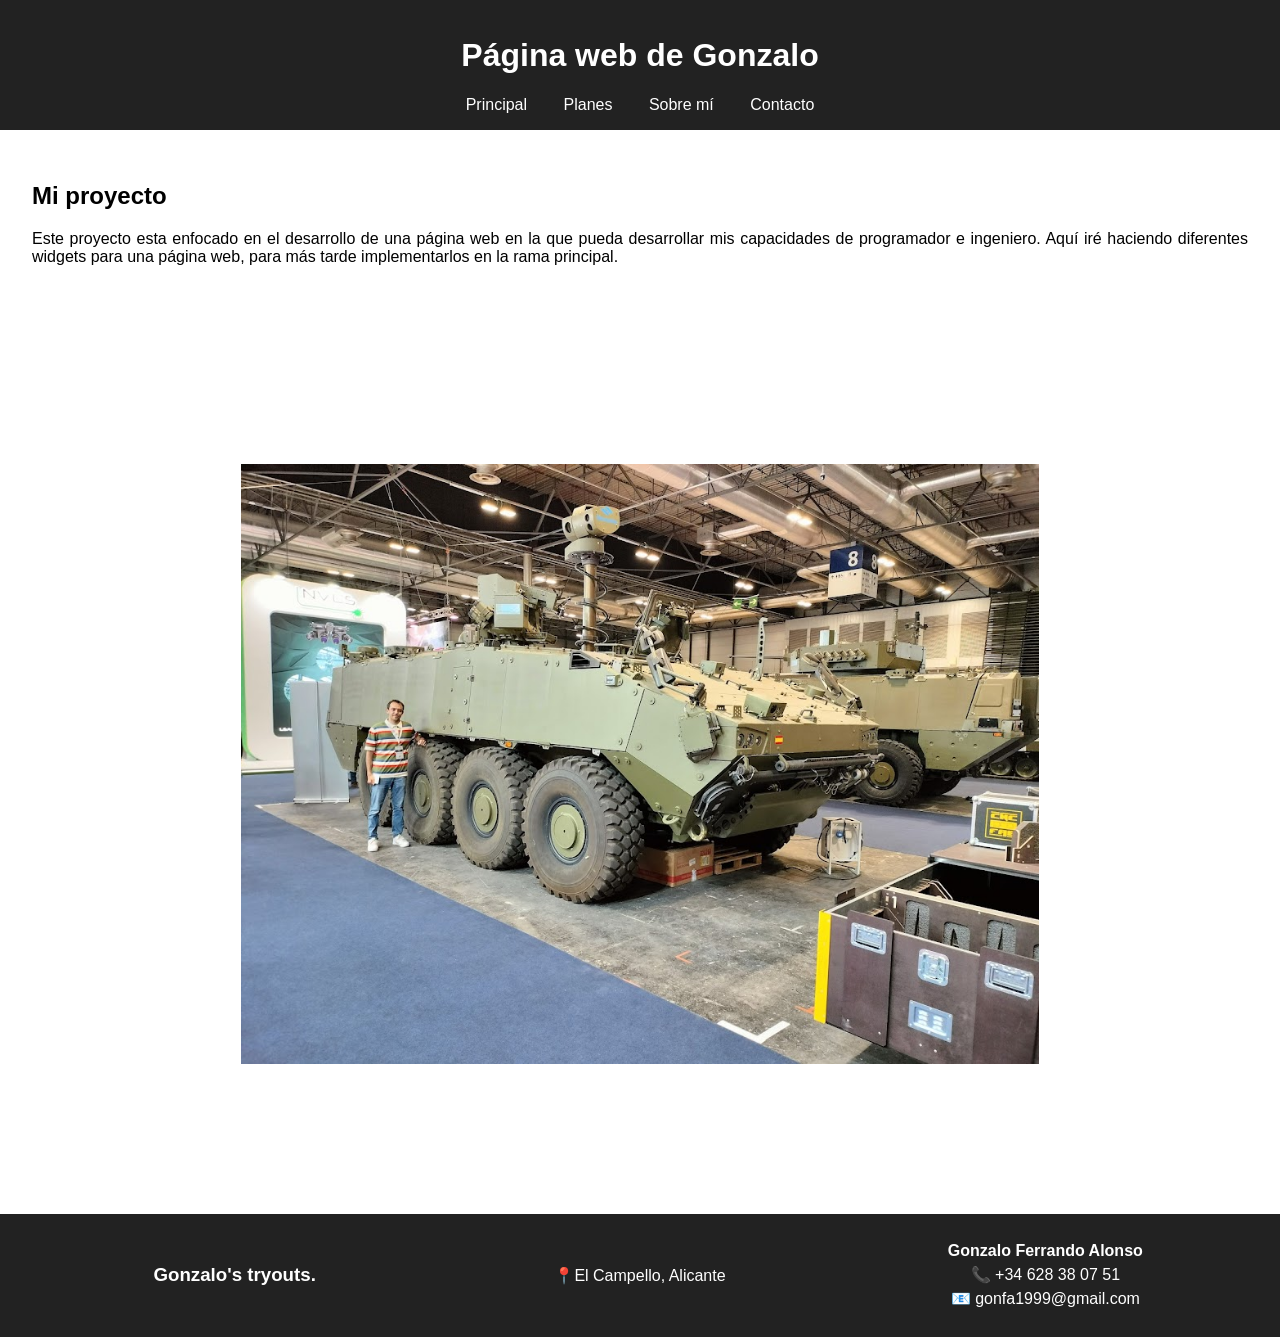
<file: index.html>
<!-- index.html -->
<!DOCTYPE html>
<html lang="es">
<head>
  <meta charset="UTF-8">
  <meta name="viewport" content="width=device-width, initial-scale=1.0">
  <title>Gonzalo tryouts.</title>
  <link rel="stylesheet" href="styles/style.css">
  
</head>
<body>
  <header>
    <h1>Página web de Gonzalo</h1>
    <nav>
      <a href="index.html">Principal</a>
      <a href="htmls/planes.html">Planes</a>
      <a href="htmls/sobre-mi.html">Sobre mí</a>
      <a href="htmls/contactos.html">Contacto</a>
    </nav>
  </header>


  <section id="principal">
    <h2>Mi proyecto</h2>
    <p>Este proyecto esta enfocado en el desarrollo de una página web en la que pueda desarrollar mis capacidades de programador e ingeniero. 
      Aquí iré haciendo diferentes widgets para una página web, para más tarde implementarlos en la rama principal.
    </p>
  </section>


  <main class="contenedor-imagen">
    <img src="imgs/8x8.jpg" alt="Imagen principal" height="600">
  </main>

  <footer class="footer">
    <div class="footer-left">
      <h3>Gonzalo's tryouts.</h3>
    </div>
    <div class="footer-center">
      <p>📍El Campello, Alicante</p>
    </div>
    <div class="footer-right">
      <p><strong>Gonzalo Ferrando Alonso</strong></p>
      <p>📞 +34 628 38 07 51</p>
      <p>📧 gonfa1999@gmail.com</p>
    </div>
  </footer>

  <script src="script.js"></script>

</body>
</html>
</file>
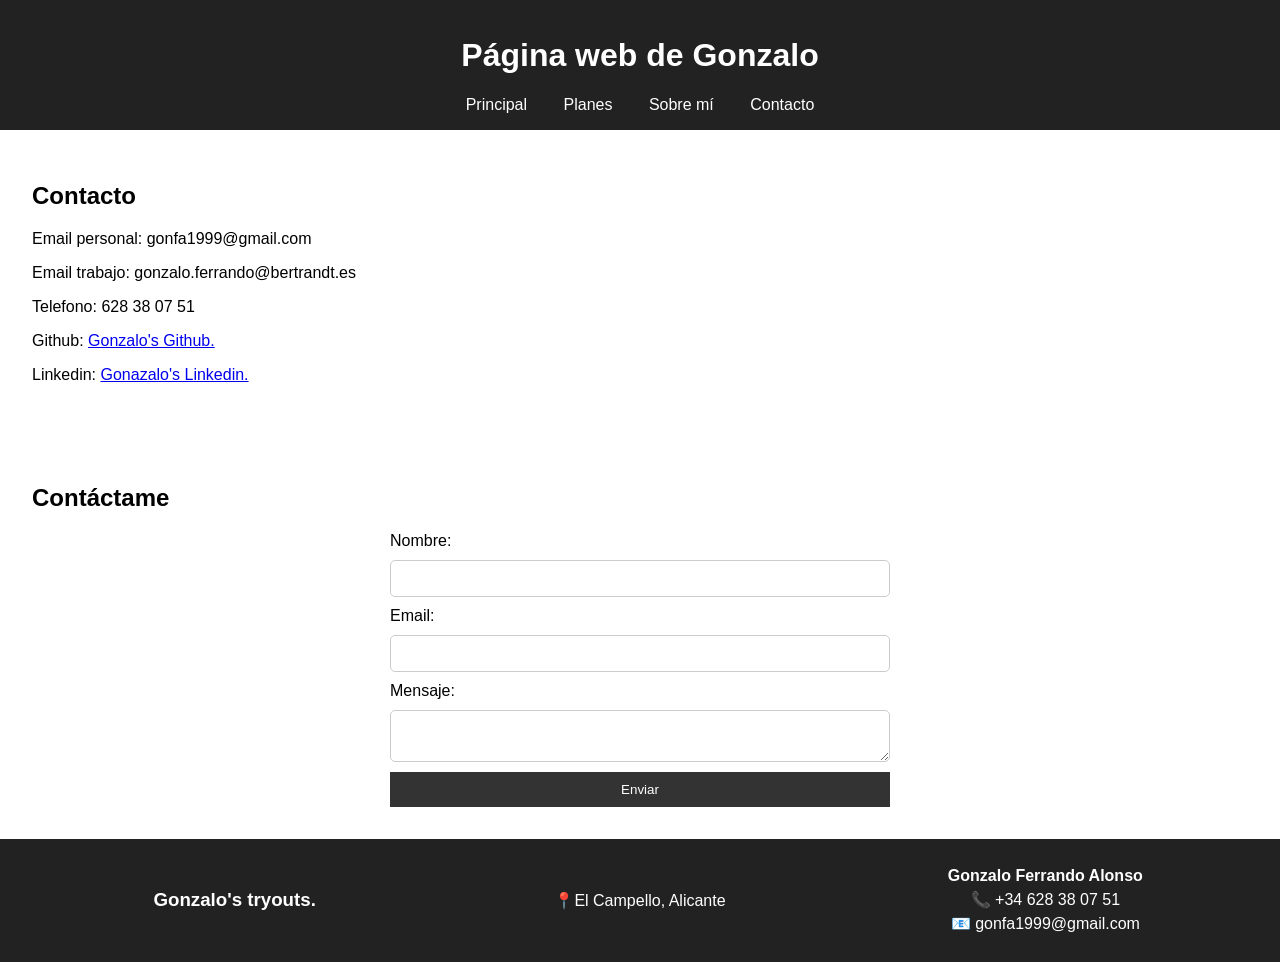
<file: htmls/contactos.html>
<!DOCTYPE html>
<html lang="es">
    <head>
        <meta charset="UTF-8">
        <meta name="viewport" content="width=device-width, initial-scale=1.0">
        <title>Gonzalo tryouts.</title>
        <link rel="stylesheet" href="../styles/style.css">
      </head>
<body>
    <header>
        <h1>Página web de Gonzalo</h1>
        <nav>
          <a href="../index.html">Principal</a>
          <a href="planes.html">Planes</a>
          <a href="sobre-mi.html">Sobre mí</a>
          <a href="contactos.html">Contacto</a>
        </nav>
      </header>

  <main>

    <section id="contact">
      <h2>Contacto</h2>
        <p>Email personal: gonfa1999@gmail.com</p>
        <p>Email trabajo: gonzalo.ferrando@bertrandt.es</p>
        <p>Telefono: 628 38 07 51</p>
        
        <p>Github: <a href="https://github.com/HarryF6" target="_blank" title=" Gonzalo's Github">
          Gonzalo's Github.</a></p>
        <p>Linkedin: <a href="https://www.linkedin.com/in/gonzalo-ferrando-alonso-54b77817a/" target="_blank" title=" Gonazalo's Linkedin">
          Gonazalo's Linkedin.</a>
        </p>
    </section>

    <section id="contactame">
        <h2>Contáctame</h2>
        <form action="https://formspree.io/f/mdkejoeq" method="POST">
          <label>Nombre:</label>
          <input type="text" name="nombre" required>
      
          <label>Email:</label>
          <input type="email" name="email" required>
      
          <label>Mensaje:</label>
          <textarea name="mensaje" required></textarea>
      
          <button type="submit">Enviar</button>
        </form>
        <link rel="stylesheet" href="../styles/contact.css">
      </section>
      <form
      action="https://formspree.io/f/mdkejoeq"
      method="POST"
    >
  </main>

  <footer class="footer">
    <div class="footer-left">
      <h3>Gonzalo's tryouts.</h3>
    </div>
    <div class="footer-center">
      <p>📍El Campello, Alicante</p>
    </div>
    <div class="footer-right">
      <p><strong>Gonzalo Ferrando Alonso</strong></p>
      <p>📞 +34 628 38 07 51</p>
      <p>📧 gonfa1999@gmail.com</p>
    </div>
  </footer>

</body>
</html>
</file>
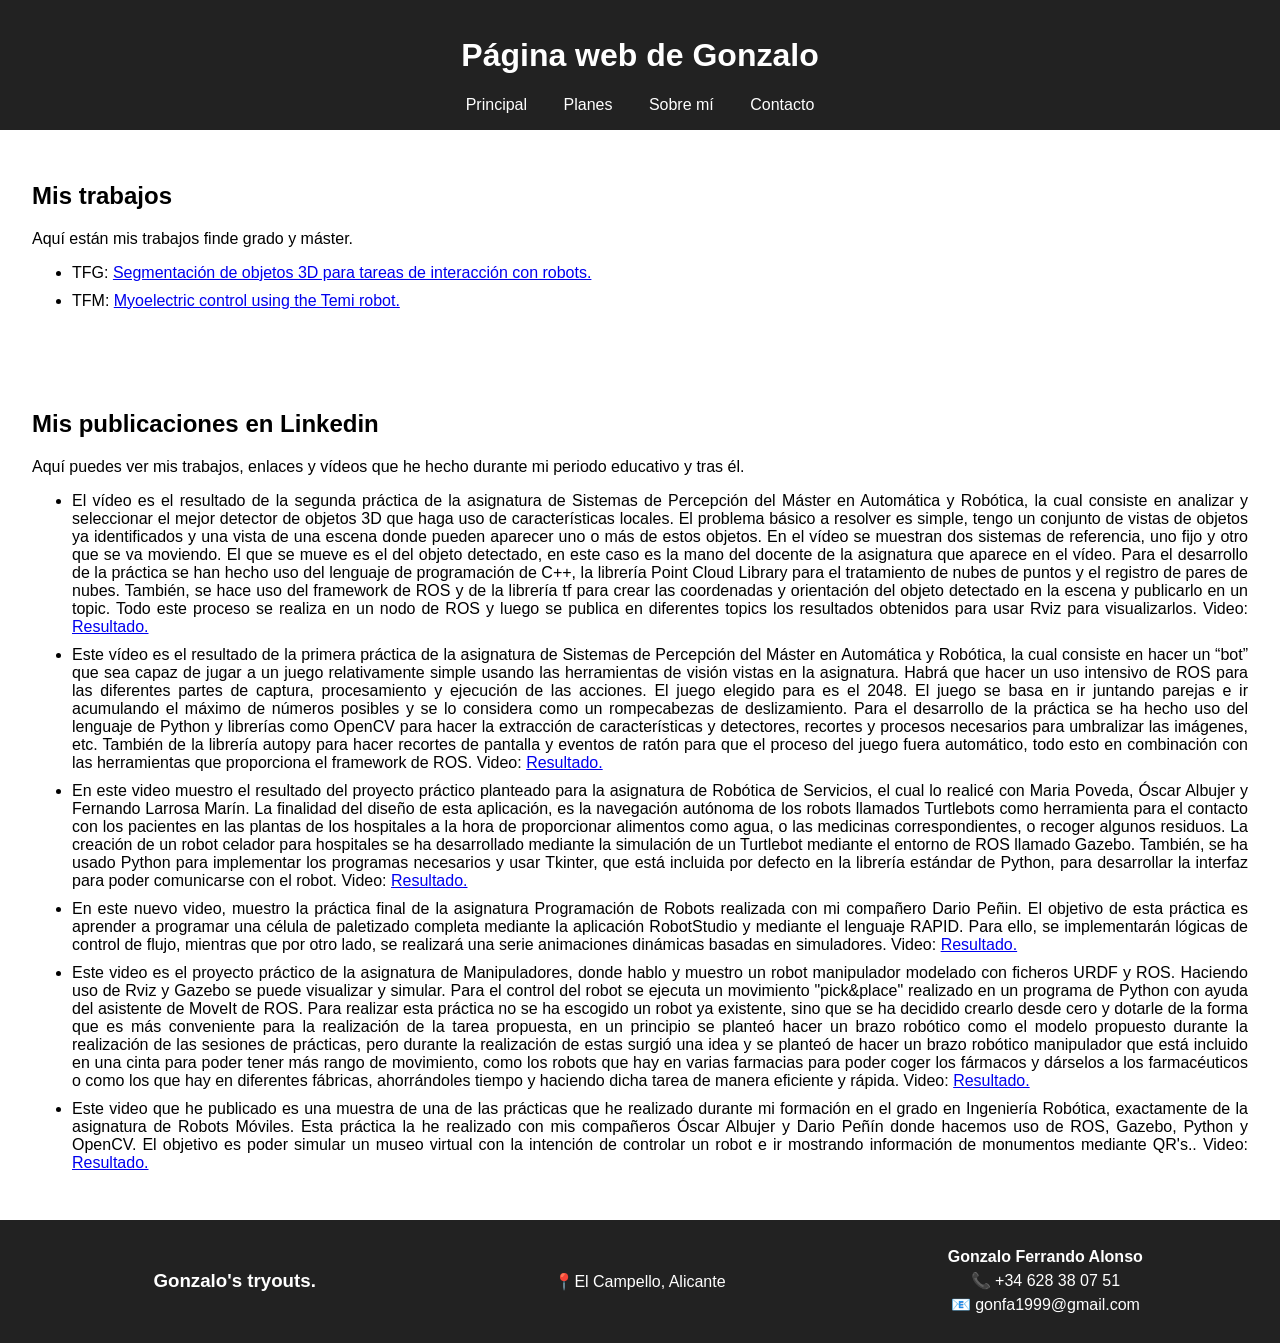
<file: htmls/planes.html>
<!DOCTYPE html>
<html lang="es">
<head>
    <meta charset="UTF-8">
    <meta name="viewport" content="width=device-width, initial-scale=1.0">
    <title>Gonzalo tryouts.</title>
    <link rel="stylesheet" href="../styles/style.css">
    </head>
<body>
    <header>
        <h1>Página web de Gonzalo</h1>
        <nav>
          <a href="../index.html">Principal</a>
          <a href="planes.html">Planes</a>
          <a href="sobre-mi.html">Sobre mí</a>
          <a href="contactos.html">Contacto</a>
        </nav>
      </header>



  <section id="trabajos">
    <h1>Mis trabajos</h1>
    <p>Aquí están mis trabajos finde grado y máster.</p>
    <ul>
      <li>TFG: <a href="http://rua.ua.es/dspace/handle/10045/115948" target="_blank">Segmentación de objetos 3D para tareas de interacción con robots. </a> </li>
      <li>TFM: <a href="https://drive.google.com/file/d/1pHS67J8DL6EQv5swCG9qbdIBR0RCkAcB/view?usp=share_link" target="_blank">Myoelectric control using the Temi robot. </a></li>
    </ul>
  </section>
  <section id="publicaciones">
    <h1>Mis publicaciones en Linkedin</h1>
    <p>Aquí puedes ver mis trabajos, enlaces y vídeos que he hecho durante mi periodo educativo y tras él.</p>
    <ul>
      <li>El vídeo es el resultado de la segunda práctica de la asignatura de Sistemas de Percepción del Máster en Automática y Robótica, la cual consiste en analizar
      y seleccionar el mejor detector de objetos 3D que haga uso de características locales. El problema básico a resolver es simple, tengo un conjunto de vistas
      de objetos ya identificados y una vista de una escena donde pueden aparecer uno o más de estos objetos.

      En el vídeo se muestran dos sistemas de referencia, uno fijo y otro que se va moviendo. El que se mueve es el del objeto detectado,
      en este caso es la mano del docente de la asignatura que aparece en el vídeo.

      Para el desarrollo de la práctica se han hecho uso del lenguaje de programación de C++, la librería Point Cloud Library para el tratamiento de nubes de puntos y el registro de pares de nubes. También, se hace uso del framework de ROS y de la librería tf para crear las coordenadas y orientación del objeto detectado en la escena y publicarlo en un topic. 
      Todo este proceso se realiza en un nodo de ROS y luego se publica en diferentes topics los resultados obtenidos para usar Rviz para visualizarlos. Video: <a href="https://www.linkedin.com/posts/gonzalo-ferrando-alonso-54b77817a_robaejtica-ros-c-activity-6929749054012723200-CZCA?utm_source=share&utm_medium=member_desktop&rcm=ACoAACp45AsB-m2HfFfL57hyDl7M0-CO3dcS5wk
      " target="_blank">Resultado.</a> </li>
      <li>Este vídeo es el resultado de la primera práctica de la asignatura de Sistemas de Percepción del Máster en Automática y Robótica, la cual consiste en hacer un “bot” que sea capaz de jugar a un juego relativamente simple usando las herramientas de visión vistas en la asignatura. Habrá que hacer un uso intensivo de ROS para las diferentes partes de captura, procesamiento y ejecución de las acciones. 

      El juego elegido para es el 2048. El juego se basa en ir juntando parejas e ir acumulando el máximo de números posibles y se lo considera como un rompecabezas de deslizamiento.

      Para el desarrollo de la práctica se ha hecho uso del lenguaje de Python y librerías como OpenCV para hacer la extracción de características y detectores, recortes y procesos necesarios para umbralizar las imágenes, etc. También de la librería autopy para hacer recortes de pantalla y eventos de ratón para que el proceso del juego fuera automático, todo esto en combinación con las herramientas que proporciona el framework de ROS.
      Video: <a href="https://www.linkedin.com/posts/gonzalo-ferrando-alonso-54b77817a_python-ros-opencv-activity-6896730075749044224-zlcQ?utm_source=share&utm_medium=member_desktop&rcm=ACoAACp45AsB-m2HfFfL57hyDl7M0-CO3dcS5wk" target="_blank">Resultado. </a></li>

      <li>En este video muestro el resultado del proyecto práctico planteado para la asignatura de Robótica de Servicios, el cual lo realicé con Maria Poveda, Óscar Albujer y Fernando Larrosa Marín.

      La finalidad del diseño de esta aplicación, es la navegación autónoma de los robots llamados Turtlebots como herramienta 
      para el contacto con los pacientes en las plantas de los hospitales a la hora de proporcionar alimentos como agua, o 
      las medicinas correspondientes, o recoger algunos residuos. La creación de un robot celador para hospitales se ha desarrollado
      mediante la simulación de un Turtlebot mediante el entorno de ROS llamado Gazebo. También, se ha usado Python para implementar 
      los programas necesarios y usar Tkinter, que está incluida por defecto en la librería estándar de Python, para desarrollar la interfaz para poder 
      comunicarse con el robot. Video: <a href="https://www.linkedin.com/posts/gonzalo-ferrando-alonso-54b77817a_python-robots-video-activity-6831508197233197056--to3?utm_source=share&utm_medium=member_desktop&rcm=ACoAACp45AsB-m2HfFfL57hyDl7M0-CO3dcS5wk" target="_blank">Resultado. </a></li>


      <li>En este nuevo video, muestro la práctica final de la asignatura Programación de Robots realizada con mi compañero Dario Peñin.
      El objetivo de esta práctica es aprender a programar una célula de paletizado completa mediante la aplicación RobotStudio y mediante el lenguaje RAPID. Para ello, se implementarán lógicas de control de flujo, mientras que por otro lado, se realizará una serie animaciones dinámicas basadas en simuladores. Video: <a href=" https://www.linkedin.com/posts/gonzalo-ferrando-alonso-54b77817a_robots-activity-6825705631211638785-UJsI?utm_source=share&utm_medium=member_desktop&rcm=ACoAACp45AsB-m2HfFfL57hyDl7M0-CO3dcS5wk" target="_blank"> Resultado. </a></li>
      <li>Este video es el proyecto práctico de la asignatura de Manipuladores, donde hablo y muestro un robot manipulador modelado con ficheros URDF y ROS. Haciendo uso de Rviz y Gazebo se puede visualizar y simular. Para el control del robot se ejecuta un movimiento "pick&place" realizado en un programa de Python con ayuda del asistente de MoveIt de ROS. 

        Para realizar esta práctica no se ha escogido un robot ya existente, sino que se ha decidido crearlo desde cero y dotarle de la forma que es más conveniente para la realización de la tarea propuesta, en un principio se planteó hacer un brazo robótico como el modelo propuesto durante la realización de las sesiones de prácticas, pero durante la realización de estas surgió una idea y se planteó de hacer un brazo robótico manipulador que está incluido en una cinta para poder tener más rango de movimiento, como los robots que hay en varias farmacias para poder coger los fármacos y dárselos a los farmacéuticos o como los que hay en diferentes fábricas, ahorrándoles tiempo y haciendo dicha tarea de manera eficiente y rápida. Video: <a href="https://www.linkedin.com/posts/gonzalo-ferrando-alonso-54b77817a_robots-python-ros-activity-6820413188987727872-1Nsx?utm_source=share&utm_medium=member_desktop&rcm=ACoAACp45AsB-m2HfFfL57hyDl7M0-CO3dcS5wk" target="_blank">Resultado. </a></li> 
      
        <li>Este video que he publicado es una muestra de una de las prácticas que he realizado durante mi formación en el grado en Ingeniería Robótica, exactamente de la asignatura de Robots Móviles. 

          Esta práctica la he realizado con mis compañeros Óscar Albujer y Dario Peñín donde hacemos uso de ROS, Gazebo, Python y OpenCV. El objetivo es poder simular un museo virtual con la intención de controlar un robot e ir mostrando información de monumentos mediante QR's.. Video: <a href="https://www.linkedin.com/posts/gonzalo-ferrando-alonso-54b77817a_este-video-que-he-publicado-es-una-muestra-activity-6817097110928793600-TBlz?utm_source=share&utm_medium=member_desktop&rcm=ACoAACp45AsB-m2HfFfL57hyDl7M0-CO3dcS5wk" target="_blank">Resultado. </a></li>
      
      </ul>
  </section>

  
  <footer class="footer">
    <div class="footer-left">
      <h3>Gonzalo's tryouts.</h3>
    </div>
    <div class="footer-center">
      <p>📍El Campello, Alicante</p>
    </div>
    <div class="footer-right">
      <p><strong>Gonzalo Ferrando Alonso</strong></p>
      <p>📞 +34 628 38 07 51</p>
      <p>📧 gonfa1999@gmail.com</p>
    </div>
  </footer>


</body>
</html>
</file>
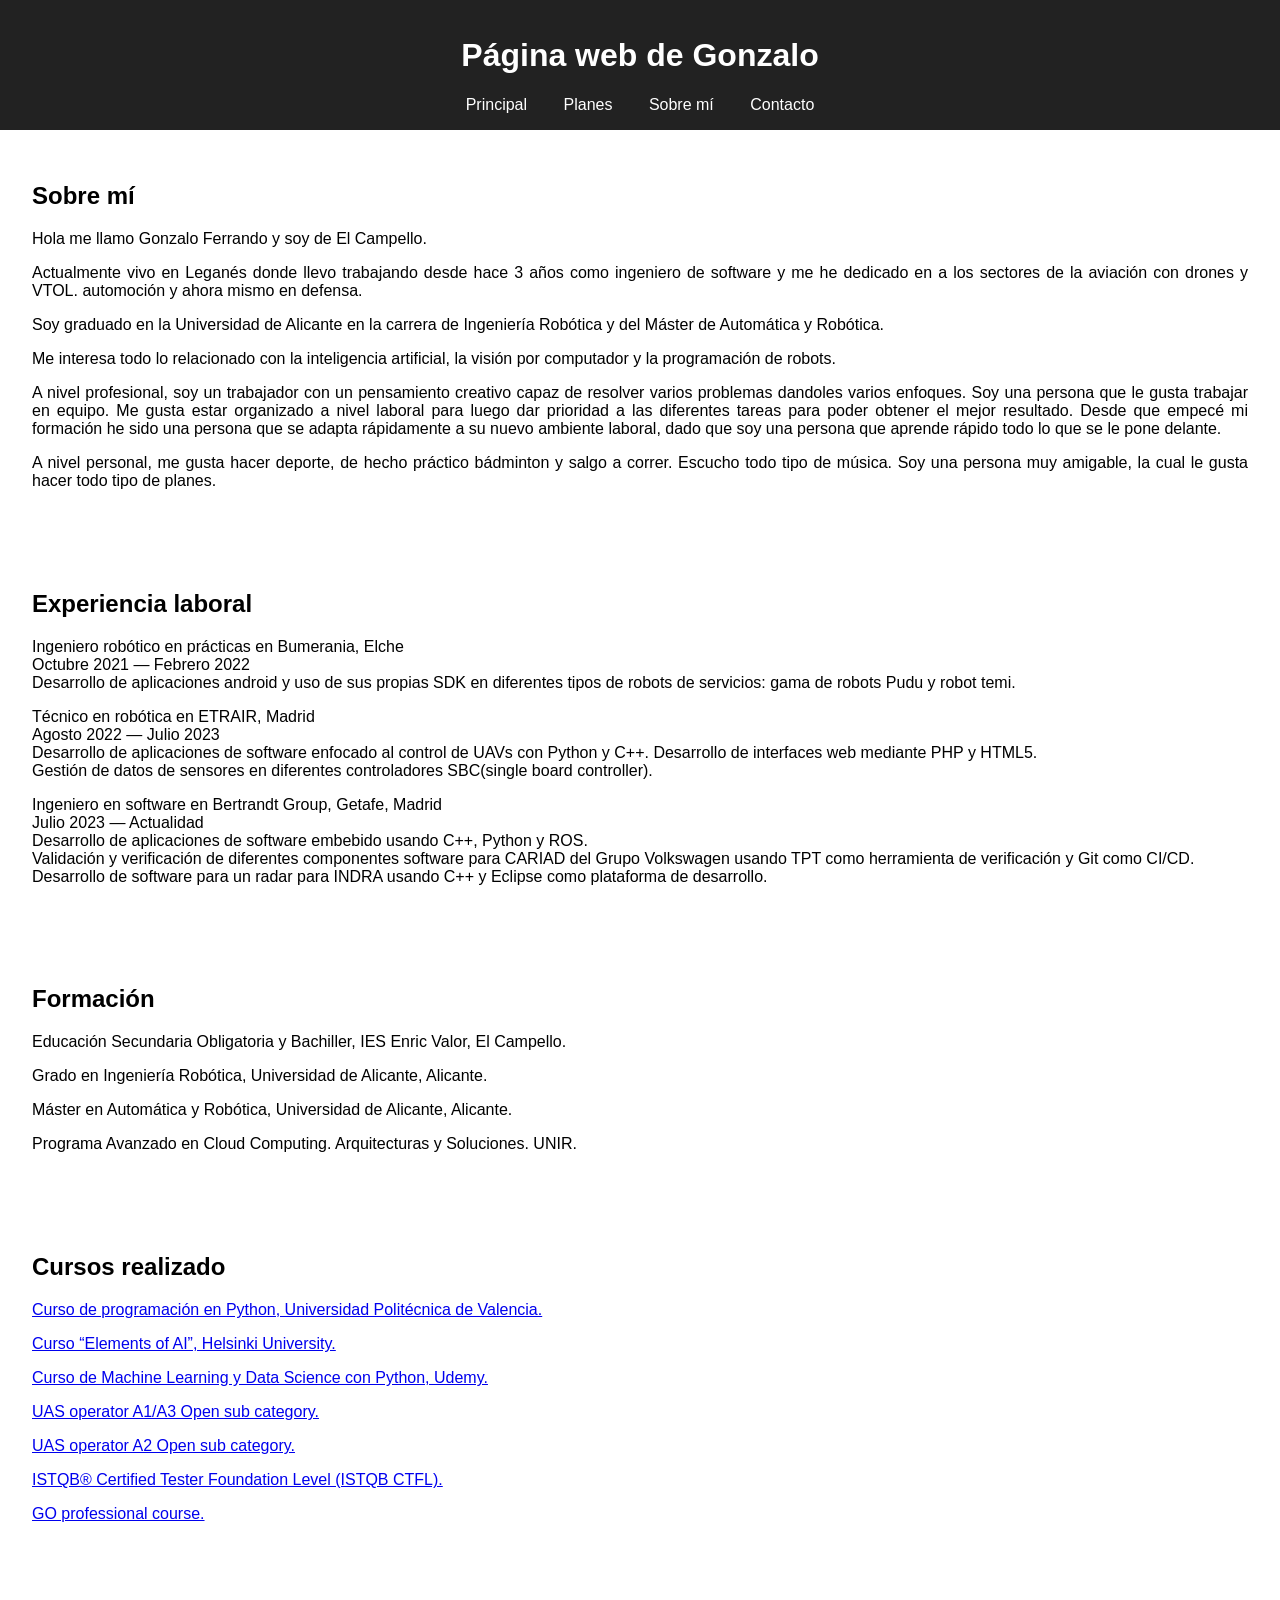
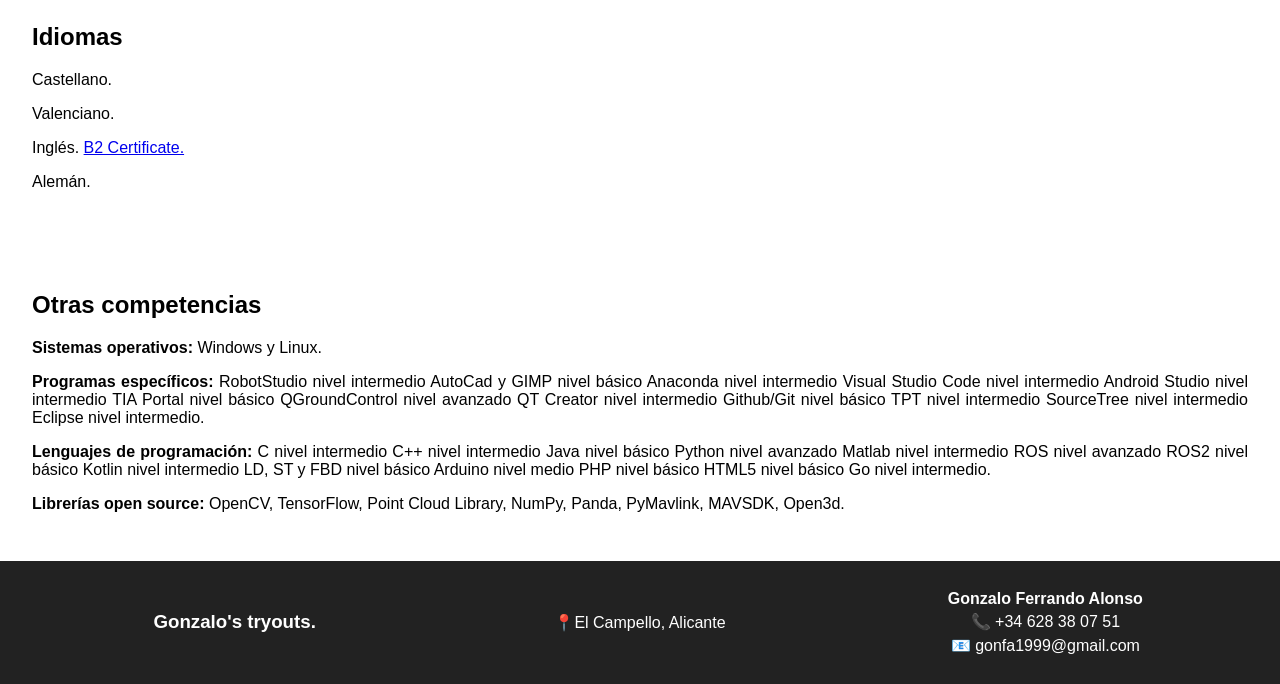
<file: htmls/sobre-mi.html>
<!DOCTYPE html>
<html lang="es">
<head>
  <meta charset="UTF-8">
  <meta name="viewport" content="width=device-width, initial-scale=1.0">
  <title>Gonzalo tryouts.</title>
  <link rel="stylesheet" href="../styles/style.css">
</head>
<body>
  <header>
    <h1>Página web de Gonzalo</h1>
    <nav>
      <a href="../index.html">Principal</a>
      <a href="planes.html">Planes</a>
      <a href="sobre-mi.html">Sobre mí</a>
      <a href="contactos.html">Contacto</a>
    </nav>
  </header>


  <section id="sobre-mi">
    <h1>Sobre mí</h1>
    <p>Hola me llamo Gonzalo Ferrando y soy de El Campello.</p>
    <p>Actualmente vivo en Leganés donde llevo trabajando desde hace 3 años como ingeniero de software y me he dedicado en a los sectores de la aviación con drones y VTOL. automoción y ahora mismo en defensa.</p>
    <p>Soy graduado en la Universidad de Alicante en la carrera de Ingeniería Robótica y del Máster de Automática y Robótica.</p>
    <p>Me interesa todo lo relacionado con la inteligencia artificial, la visión por computador y la programación de robots.</p>
    <p>A nivel profesional, soy un trabajador con un pensamiento creativo capaz de resolver varios problemas dandoles varios enfoques. Soy una persona que le gusta trabajar en equipo. Me gusta estar organizado a nivel laboral para luego dar prioridad a las diferentes tareas para poder obtener el mejor resultado. Desde que empecé mi formación he sido una persona que se adapta rápidamente a su nuevo ambiente laboral, dado que soy una persona que aprende rápido todo lo que se le pone delante.</p>
    <p>A nivel personal, me gusta hacer deporte, de hecho práctico bádminton y salgo a correr. Escucho todo tipo de música. Soy una persona muy amigable, la cual le gusta hacer todo tipo de planes.</p>
 </section>

 <section id="exp-laboral">
  <h1> Experiencia laboral</h1>
  <p>Ingeniero robótico en prácticas en Bumerania, Elche<br>
    Octubre 2021 — Febrero 2022<br>
    Desarrollo de aplicaciones android y uso de sus propias SDK en diferentes tipos de robots de servicios: gama de robots Pudu y robot temi.</p>
  <p>Técnico en robótica en ETRAIR, Madrid<br>
    Agosto 2022 — Julio 2023<br>
    Desarrollo de aplicaciones de software enfocado al control de UAVs con Python y C++. Desarrollo de interfaces web mediante PHP y HTML5. <br>
    Gestión de datos de sensores en diferentes controladores SBC(single board controller). </p>
  <p> Ingeniero en software en Bertrandt Group, Getafe, Madrid<br>
    Julio 2023 — Actualidad<br>
    Desarrollo de aplicaciones de software embebido usando C++, Python y ROS. <br>
    Validación y verificación de diferentes componentes software para CARIAD del Grupo Volkswagen usando TPT como herramienta de verificación y Git como CI/CD.<br>
    Desarrollo de software para un radar para INDRA usando C++ y Eclipse como plataforma de desarrollo.
</p>
</section>

  <section id="formacion">
    <h1>Formación</h1>
    <p>Educación Secundaria Obligatoria y Bachiller, IES Enric Valor, El Campello.</p>
    <p>Grado en Ingeniería Robótica, Universidad de Alicante, Alicante.</p>
    <p>Máster en Automática y Robótica, Universidad de Alicante, Alicante.</p>
    <p>Programa Avanzado en Cloud Computing. Arquitecturas y Soluciones. UNIR.</p>
 </section>

 <section id="curso">
  <h1>Cursos realizado</h1>
  <p><a href="https://courses.edx.org/certificates/4a8814539ac545f39fdf89b66a8851e0" target="_blank">Curso de programación en Python, Universidad Politécnica de Valencia. </a></p>
  <p><a href="https://certificates.mooc.fi/validate/munwxwu804s" target="_blank">Curso “Elements of AI”, Helsinki University.</a></p>
  <p><a href="https://www.udemy.com/certificate/UC-ee42123b-f6f4-434e-b0ef-658df16e6655/" target="_blank">Curso de Machine Learning y Data Science con Python, Udemy.</a> </p>
  <p><a href="https://drive.google.com/file/d/1JdEpOLQlKomF2Gzi8eAIpKeFWIcHAwor/view?usp=sharing" target="_blank">UAS operator A1/A3 Open sub category.</a>  </p>
  <p><a href="https://drive.google.com/file/d/11gkk-Hz2d89LR2u34WU5KJRTSysKMffi/view?usp=sharing" target="_blank">UAS operator A2 Open sub category.</a></p>
  <p><a href="https://drive.google.com/file/d/1nao1qCuDCGzmBpmkB_LGRmAiKm2W80VR/view?usp=sharing" target="_blank">ISTQB® Certified Tester Foundation Level  (ISTQB CTFL). </a></p>
  <p><a href="https://www.udemy.com/certificate/UC-96b02628-12c7-4cc8-be2a-9de23f17b158/" target="_blank">GO professional course. </a></p>
</section>
    
   
  <section id="idiomas">
    <h1>Idiomas</h1>
    <p>Castellano.</p>
    <p>Valenciano.</p>
    <p>Inglés. <a href="https://drive.google.com/file/d/109XWKiWWEUBet9yOD2ruJCTEFm4vUyUy/view" target="_blank">B2 Certificate. </a> </p>
    <p>Alemán.</p>
 </section>
  
 <section id="otras-competencias">
  <h1> Otras competencias</h1>
  <p><b>Sistemas operativos:</b> Windows y Linux.</p>
  <p><b>Programas específicos:</b> RobotStudio nivel intermedio AutoCad y GIMP nivel básico Anaconda nivel intermedio Visual Studio Code nivel intermedio 
    Android Studio nivel intermedio TIA Portal nivel básico QGroundControl nivel avanzado 
    QT Creator nivel intermedio Github/Git nivel básico TPT  nivel intermedio SourceTree nivel intermedio Eclipse nivel intermedio.</p>
  <p><b>Lenguajes de programación:</b> C nivel intermedio C++ nivel intermedio 
    Java nivel básico Python nivel avanzado Matlab nivel intermedio 
    ROS nivel avanzado ROS2 nivel básico Kotlin nivel intermedio 
    LD, ST y FBD nivel básico Arduino nivel medio PHP nivel básico HTML5 nivel básico Go nivel intermedio.
  </p>
  <p><b>Librerías open source:</b> OpenCV, TensorFlow, Point Cloud Library, NumPy, Panda, PyMavlink, MAVSDK, Open3d.</p>
</section>


  <footer class="footer">
    <div class="footer-left">
      <h3>Gonzalo's tryouts.</h3>
    </div>
    <div class="footer-center">
      <p>📍El Campello, Alicante</p>
    </div>
    <div class="footer-right">
      <p><strong>Gonzalo Ferrando Alonso</strong></p>
      <p>📞 +34 628 38 07 51</p>
      <p>📧 gonfa1999@gmail.com</p>
    </div>
  </footer>

  <script src="../script.js"></script>

</body>
</html>
</file>
<file: styles/style.css>
/* style.css */
body {
  text-align: justify;
    font-family: Arial, sans-serif;
    margin: 0;
    padding: 0;
  }
 
  header {
    background-color: #222;
    color: white;
    padding: 1em;
    text-align: center;
  }
  
  nav a {
    color: white;
    margin: 0 1em;
    text-decoration: none;
  }
  
  section {
    padding: 2em;
  }
  
  ul li {
    margin-bottom: 10px; /* espacio entre cada punto */
  }

  header img {
    height: 60px; /* puedes ajustar el tamaño */
  }
  

  .contenedor-imagen {
    display: flex;
    justify-content: center; /* Centrado horizontal */
    align-items: center;     /* Centrado vertical */
    height: 100vh;           /* Ajusta la altura según lo necesites */
  }

  .footer {
    display: flex;
    justify-content: space-between;
    align-items: center;
    background-color: #222;
    color: #fff;
    padding: 1.5em 2em;
    flex-wrap: wrap;
  }
  
  .footer div {
    flex: 1;
    min-width: 200px;
    text-align: center;
  }
  
  .footer-left {
    text-align: left;
  }
  
  .footer-center {
    text-align: center;
  }
  
  .footer-right {
    text-align: right;
  }
  
  .footer p {
    margin: 0.3em 0;
  }
</file>
<file: styles/contact.css>
form {
    max-width: 500px;
    margin: auto;
    display: flex;
    flex-direction: column;
    gap: 10px;
  }
  
  input, textarea {
    padding: 10px;
    border: 1px solid #ccc;
    border-radius: 5px;
  }
  
  button {
    background-color: #333;
    color: white;
    border: none;
    padding: 10px;
    cursor: pointer;
  }
  
  button:hover {
    background-color: #555;
  }
</file>
